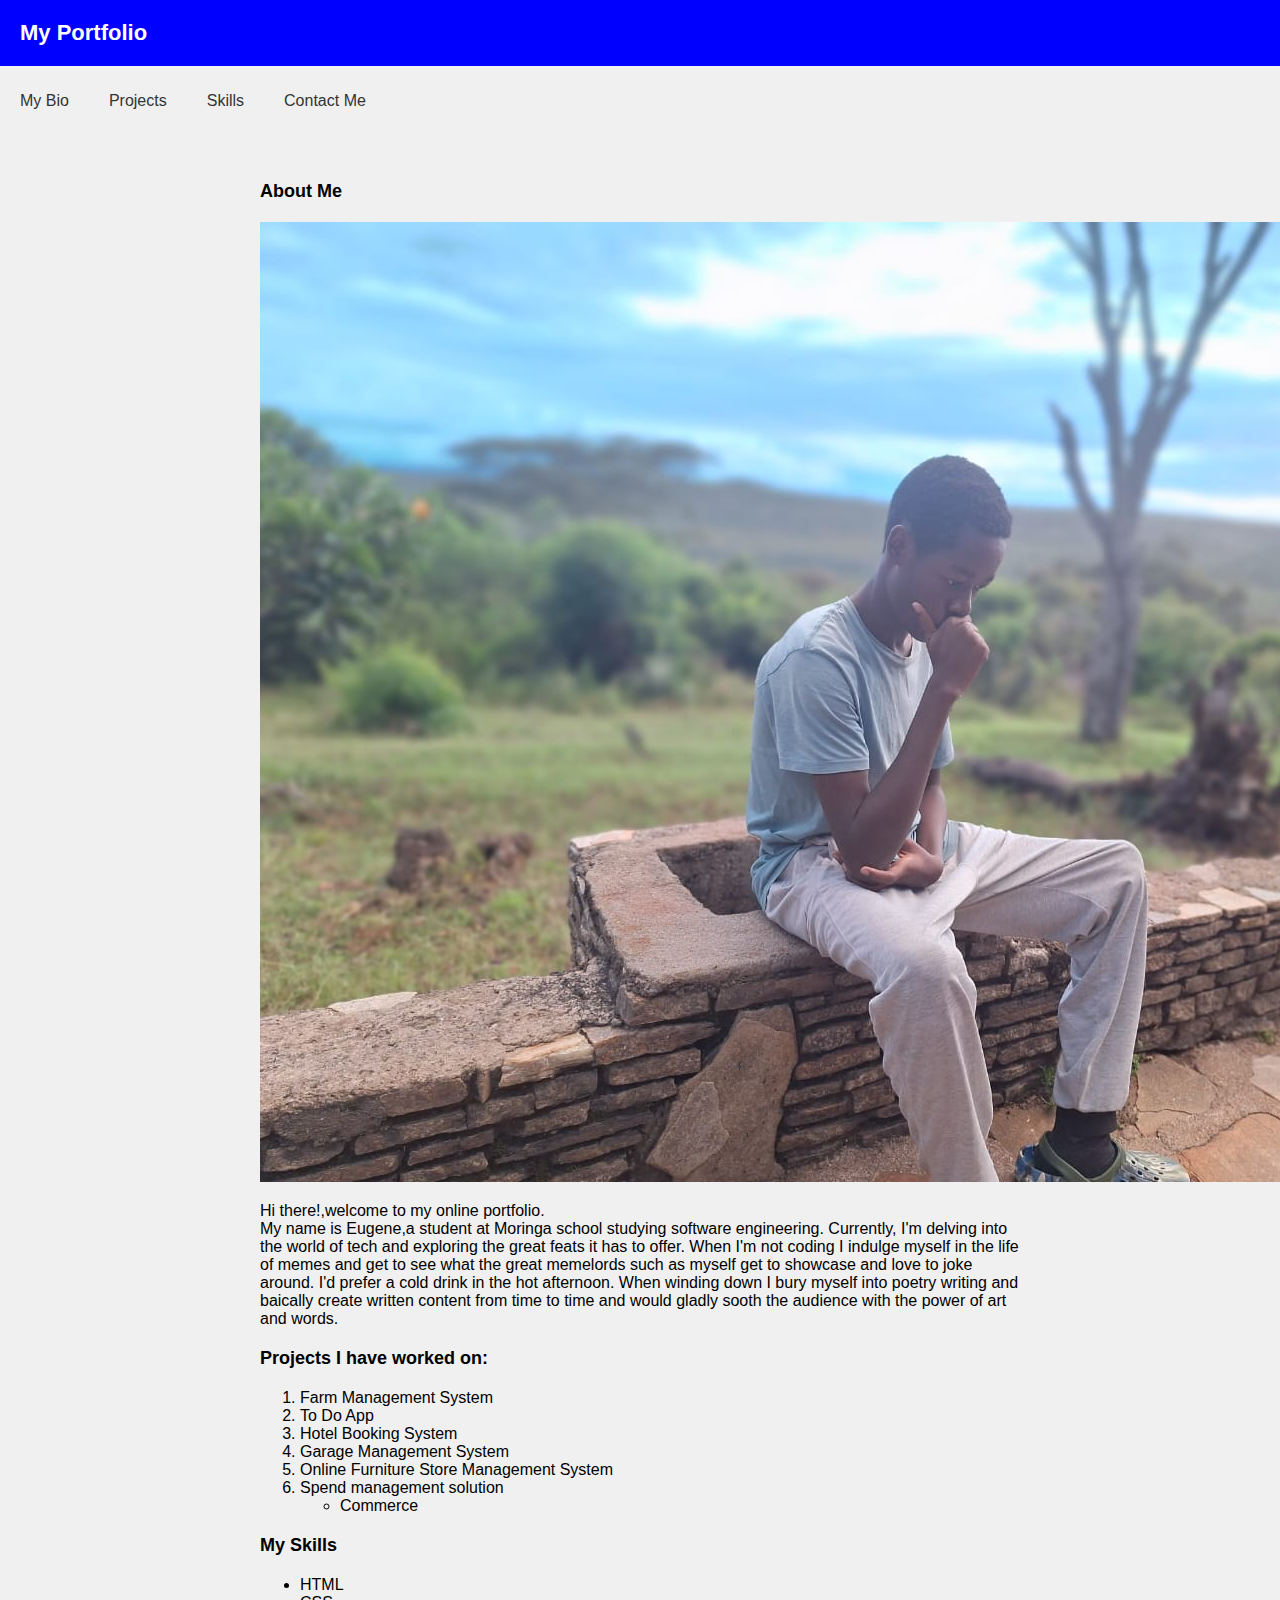
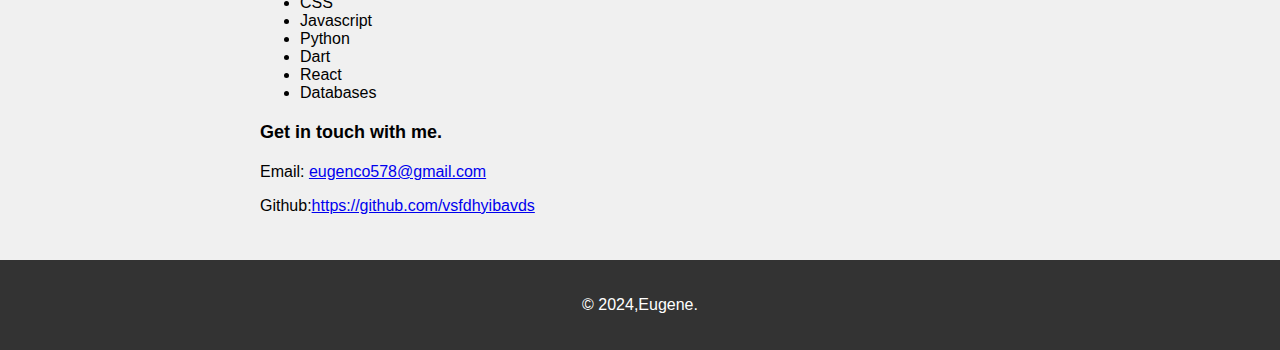
<file: index.html>
<!DOCTYPE html>
<html lang="en">

<head>
    <title>My Web Portfolio- Eugene</title>
    <link rel="stylesheet" href="style.css">
</head>

<body>
    <header>
        <h1>My Portfolio</h1>
    </header>

    <nav>
        <ul>
            <li><a href="#about">My Bio</a></li>
            <li><a href="#projects">Projects</a></li>
            <li><a href="#skills">Skills</a></li>
            <li><a href="#contact">Contact Me</a></li>
        </ul>
    </nav>
    <main>
        <section id="#about">
            <h2>About Me</h2>
            <img src="images/img.jpg" alt="img">
            <p>Hi there!,welcome to my online portfolio.<br>
                My name is Eugene,a student at Moringa school studying software engineering.
                Currently, I'm delving into the world of tech and exploring the great feats it has to offer. When I'm not coding I indulge myself in the life of memes and get to see what the great memelords such as myself get to showcase and love to joke around. I'd prefer a cold drink in the hot afternoon. When winding down I bury myself into poetry writing and baically create written content from time to time and would gladly sooth the audience with the power of art and words.

            </p>
        </section>
        <section id="#projects">
            <h2>Projects I have worked on:</h2>
            <ol>
                <li>Farm Management System</li>
                <li>To Do App</li>
                <li>Hotel Booking System</li>
                <li>Garage Management System</li>
                <li>Online Furniture Store Management System</li>
                <li>Spend management solution</li>
                <ul>
                    <li>Commerce</li>
                </ul>
            </ol>
        </section>
        <section id="#skills">
            <h2>My Skills</h2>
            <ul>
                <li>HTML</li>
                <li>CSS</li>
                <li>Javascript</li>
                <li>Python</li>
                <li>Dart</li>
                <li>React</li>
                <li>Databases</li>
            </ul>
        </section>
        <section id="#Contact ">
            <h2>Get in touch with me.</h2>
            <p>Email: <a href="mailto:eugenco578@gmail.com">eugenco578@gmail.com</a></p>
            <p>Github:<a href="https://github.com/vsfdhyibavds">https://github.com/vsfdhyibavds</a>
        </section>
    </main>
    <footer>
        <p>&copy; 2024,Eugene.</p>
    </footer>
</body>

</html>
</file>
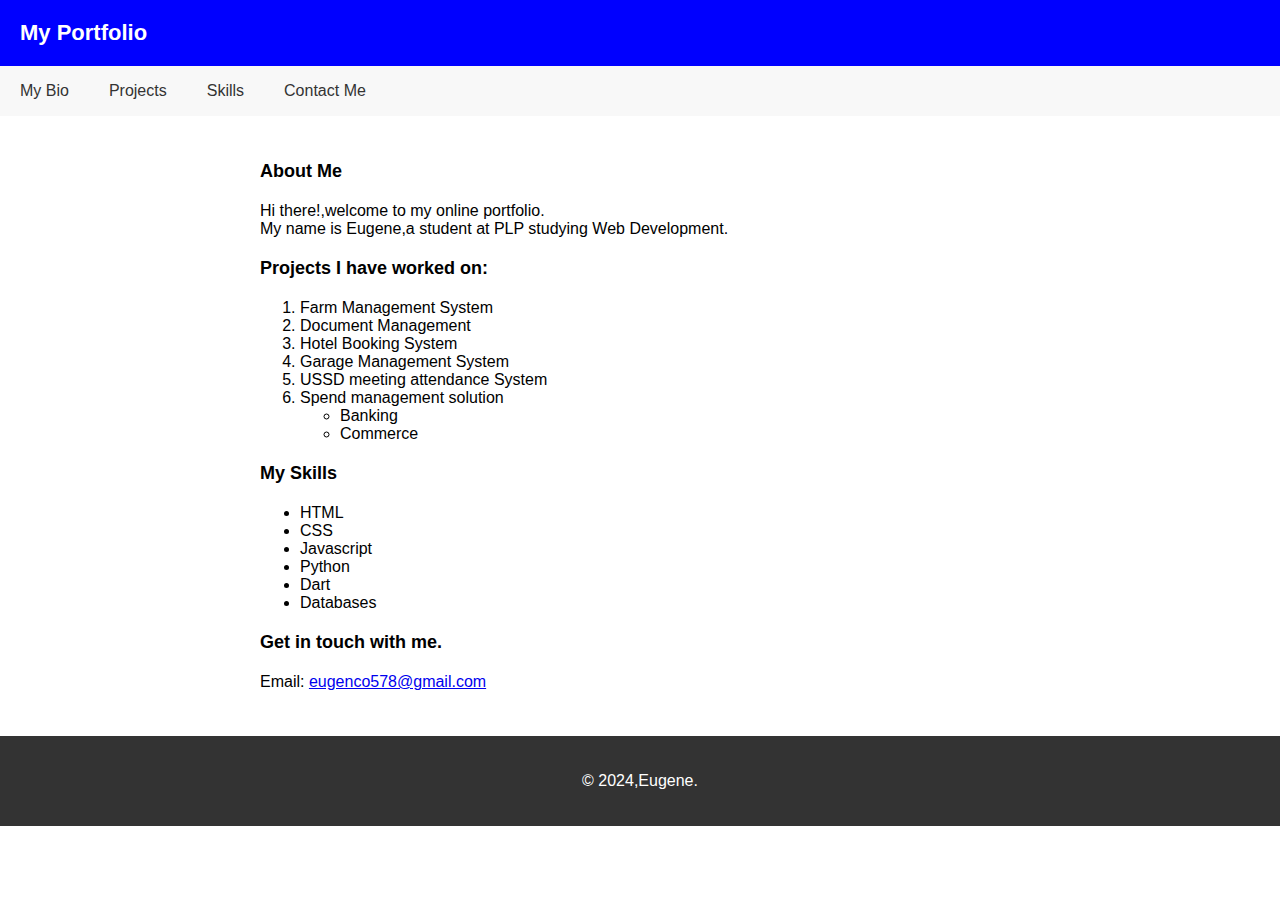
<file: portfolio.html>
<!DOCTYPE html>
<html lang="en">

<head>
    <title>My Web Portfolio- Eugene</title>
    <link rel="stylesheet" href="portfolio.css">
</head>

<body>
    <header>
        <h1>My Portfolio</h1>
    </header>

    <nav>
        <ul>
            <li><a href="#about">My Bio</a></li>
            <li><a href="#projects">Projects</a></li>
            <li><a href="#skills">Skills</a></li>
            <li><a href="#contact">Contact Me</a></li>
        </ul>
    </nav>
    <main>
        <section id="#about">
            <h2>About Me</h2>
            <p>Hi there!,welcome to my online portfolio.<br>
                My name is Eugene,a student at PLP studying Web Development.

            </p>
        </section>
        <section id="#projects">
            <h2>Projects I have worked on:</h2>
            <ol>
                <li>Farm Management System</li>
                <li>Document Management</li>
                <li>Hotel Booking System</li>
                <li>Garage Management System</li>
                <li>USSD meeting attendance System</li>
                <li>Spend management solution</li>
                <ul>
                    <li>Banking</li>
                    <li>Commerce</li>
                </ul>
            </ol>
        </section>
        <section id="#skills">
            <h2>My Skills</h2>
            <ul>
                <li>HTML</li>
                <li>CSS</li>
                <li>Javascript</li>
                <li>Python</li>
                <li>Dart</li>
                <li>Databases</li>
            </ul>
        </section>
        <section id="#Contact ">
            <h2>Get in touch with me.</h2>
            <p>Email: <a href="mailto:eugenco578@gmail.com">eugenco578@gmail.com</a></p>
        </section>
    </main>
    <footer>
        <p>&copy; 2024,Eugene.</p>
    </footer>
</body>

</html>
</file>
<file: style.css>
body{
    font-family: 'Segoe UI', Tahoma, Geneva, Verdana, sans-serif;
    background-color: #f0f0f0;
    margin: 0;
    padding: 0;
}

header{
    background-color: blue;
    color: #fff;
    padding: 20px;
}

header h1{
    margin: 0;
    font-size: 22px;
}

nav{
    height: 70px;
    display: flex;
    justify-content: space-between;
    align-items: center;
    background-color: ;
}

nav ul{
    list-style: none;
    margin: 0;
    padding: 0;
    display: flex;
}

nav li{
    margin:0 20px;;
}

nav a{
    text-decoration: none;
    color: #333;
}

main{
    max-width: 800px;
    margin: 0 auto;
    padding: 25px;
}

section{
    margin: 20px;
}

section h2{
    margin: 0 0 20px 0;
    font-size: 18px;
}

footer{
    background-color: #333;
    color: #fff;
    padding: 20px;
    text-align: center;
}
</file>
<file: portfolio.css>
body{
    font-family: 'Segoe UI', Tahoma, Geneva, Verdana, sans-serif;
    margin: 0;
    padding: 0;
}

header{
    background-color: blue;
    color: #fff;
    padding: 20px;
}

header h1{
    margin: 0;
    font-size: 22px;
}

nav{
    height: 50px;
    display: flex;
    justify-content: space-between;
    align-items: center;
    background-color: #f8f8f8;
}

nav ul{
    list-style: none;
    margin: 0;
    padding: 0;
    display: flex;
}

nav li{
    margin:0 20px;
}

nav a{
    text-decoration: none;
    color: #333;
}

main{
    max-width: 800px;
    margin: 0 auto;
    padding: 25px;
}

section{
    margin: 20px;
}

section h2{
    margin: 0 0 20px 0;
    font-size: 18px;
}

footer{
    background-color: #333;
    color: #fff;
    padding: 20px;
    text-align: center;
}
</file>
